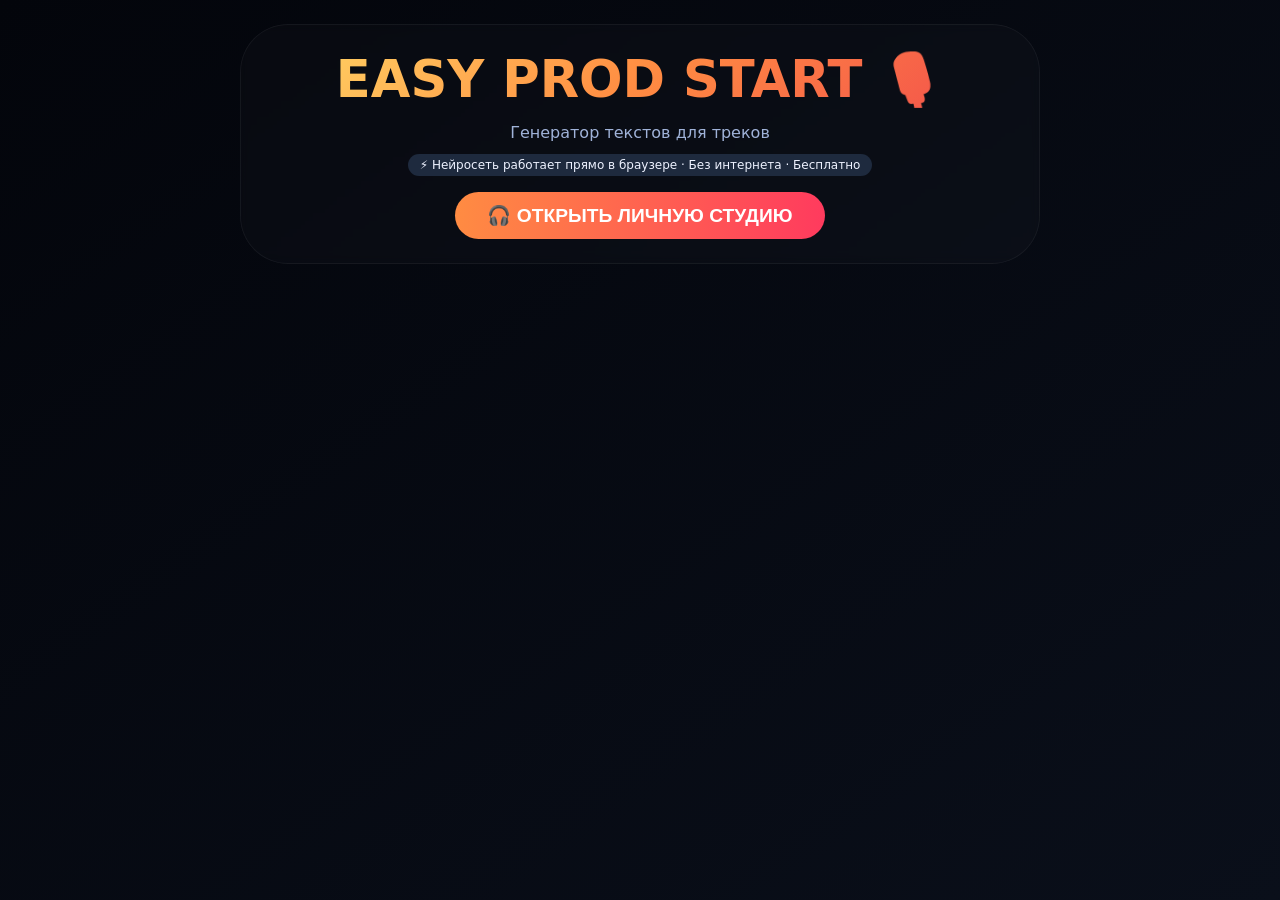
<file: index.html>
<!DOCTYPE html>
<html lang="ru">
<head>
    <meta charset="UTF-8">
    <meta name="viewport" content="width=device-width, initial-scale=1.0">
    <title>EASY PROD START — генератор текстов для треков</title>
    <link rel="stylesheet" href="css/style.css">
    <script type="importmap">
        {
            "imports": {
                "@mlc-ai/web-llm": "https://esm.run/@mlc-ai/web-llm"
            }
        }
    </script>
</head>
<body>
    <div class="container">
        <!-- Шапка -->
        <div class="hero">
            <div class="logo">EASY PROD START <span>🎙️</span></div>
            <div class="tagline">Генератор текстов для треков</div>
            <div class="badge">⚡ Нейросеть работает прямо в браузере · Без интернета · Бесплатно</div>
            <button class="open-studio-btn" id="openStudioBtn">🎧 ОТКРЫТЬ ЛИЧНУЮ СТУДИЮ</button>
        </div>

        <!-- Студия (скрыта в начале) -->
        <div id="studioPanel" class="studio hidden">
            <h3>🎛️ Генерация текста</h3>
            
            <!-- Статус загрузки модели -->
            <div id="modelStatus" class="model-status">
                ⏳ Загрузка нейросети... Подожди немного
            </div>
            
            <!-- Настройки -->
            <div class="settings-grid">
                <div class="setting-row">
                    <span class="setting-label">🗣️ Язык текста</span>
                    <select id="lang">
                        <option value="russian">Русский</option>
                        <option value="english">English</option>
                    </select>
                </div>
                
                <div class="setting-row">
                    <span class="setting-label">🥁 БПМ бита</span>
                    <input type="number" id="bpm" value="90" step="5" min="60" max="180">
                </div>
                
                <div class="setting-row">
                    <span class="setting-label">🎯 Ударения (подстазки)</span>
                    <label><input type="checkbox" id="stressMarks"> 🔺 Помечать ударения КАПСом</label>
                </div>
                
                <div class="setting-row">
                    <span class="setting-label">📝 Тема текста</span>
                    <textarea id="topic" rows="2" placeholder="О чём трек? Пример: уличная философия, успех, любовь..."></textarea>
                </div>
                
                <div class="setting-row">
                    <span class="setting-label">🎼 Структура</span>
                    <div style="display:flex; gap:1rem;">
                        <label>Куплетов <input type="number" id="verses" min="0" max="4" value="2" style="width:60px;"></label>
                        <label>Припевов <input type="number" id="choruses" min="0" max="4" value="1" style="width:60px;"></label>
                    </div>
                </div>
                
                <div class="setting-row">
                    <span class="setting-label">✨ Стиль</span>
                    <select id="vibe">
                        <option value="street">Уличный / агрессивный</option>
                        <option value="emotional">Эмоциональный / мелодичный</option>
                        <option value="abstract">Абстрактный / образный</option>
                    </select>
                </div>
            </div>
            
            <button class="primary" id="generateBtn">🚀 Сгенерировать текст</button>
            
            <div id="resultBox" class="result-area" style="display:none;"></div>
            <div class="action-buttons" id="copyBtnArea" style="display:none;">
                <button id="copyBtn">📋 Копировать текст</button>
            </div>
        </div>
    </div>
    
    <script type="module" src="js/app.js"></script>
</body>
</html>
</file>
<file: css/style.css>
* {
    margin: 0;
    padding: 0;
    box-sizing: border-box;
}

body {
    background: linear-gradient(145deg, #03050b 0%, #0a0f1a 100%);
    font-family: system-ui, -apple-system, 'Segoe UI', Roboto, sans-serif;
    color: #eef2ff;
    padding: 1.5rem;
    min-height: 100vh;
}

.container {
    max-width: 800px;
    margin: 0 auto;
}

.hero {
    text-align: center;
    margin-bottom: 2rem;
    padding: 1.5rem 1rem;
    background: rgba(255,255,255,0.02);
    border-radius: 3rem;
    backdrop-filter: blur(4px);
    border: 1px solid rgba(255,255,255,0.05);
}

.logo {
    font-size: 3.2rem;
    font-weight: 800;
    background: linear-gradient(135deg, #FFD966, #FF8C42, #F24C4C);
    -webkit-background-clip: text;
    background-clip: text;
    color: transparent;
}

.tagline {
    margin-top: 0.8rem;
    color: #a0b3d9;
}

.badge {
    display: inline-block;
    background: #1e2a3e;
    padding: 4px 12px;
    border-radius: 40px;
    font-size: 0.75rem;
    margin-top: 12px;
}

.open-studio-btn {
    background: linear-gradient(95deg, #FF8C42, #FF3A5E);
    border: none;
    color: white;
    font-weight: bold;
    font-size: 1.2rem;
    padding: 12px 32px;
    border-radius: 60px;
    cursor: pointer;
    margin-top: 1rem;
    transition: all 0.2s;
}

.open-studio-btn:hover {
    transform: scale(1.02);
}

.studio {
    background: rgba(12, 18, 28, 0.8);
    backdrop-filter: blur(12px);
    border-radius: 2rem;
    padding: 1.5rem;
    border: 1px solid rgba(255,255,255,0.1);
    margin-top: 1rem;
}

.hidden {
    display: none;
}

.model-status {
    background: #1a2a3a;
    border-radius: 40px;
    padding: 8px 16px;
    text-align: center;
    font-size: 0.85rem;
    margin-bottom: 1rem;
}

.settings-grid {
    display: flex;
    flex-direction: column;
    gap: 1rem;
    margin-bottom: 1.5rem;
}

.setting-row {
    display: flex;
    flex-wrap: wrap;
    align-items: center;
    justify-content: space-between;
    gap: 0.75rem;
    background: #0f1420;
    padding: 0.7rem 1rem;
    border-radius: 1.2rem;
}

.setting-label {
    font-weight: 600;
    min-width: 130px;
    font-size: 0.9rem;
}

select, input, textarea {
    background: #1e2538;
    border: 1px solid #2d3648;
    color: white;
    padding: 8px 12px;
    border-radius: 28px;
    font-size: 0.85rem;
    flex: 1;
}

textarea {
    border-radius: 18px;
    resize: vertical;
}

button.primary {
    background: #FF8C42;
    width: 100%;
    padding: 12px;
    border: none;
    border-radius: 40px;
    color: white;
    font-weight: bold;
    font-size: 1rem;
    cursor: pointer;
}

.result-area {
    background: #080c14;
    border-radius: 1.5rem;
    padding: 1.2rem;
    margin-top: 1rem;
    white-space: pre-wrap;
    font-family: monospace;
    font-size: 0.9rem;
    line-height: 1.5;
    border-left: 4px solid #FF8C42;
}

.action-buttons {
    display: flex;
    justify-content: flex-end;
    margin-top: 1rem;
}

.action-buttons button {
    background: #2a3a5a;
    border: none;
    padding: 8px 16px;
    border-radius: 40px;
    color: white;
    cursor: pointer;
}

@media (max-width: 600px) {
    body {
        padding: 1rem;
    }
    .setting-row {
        flex-direction: column;
        align-items: stretch;
    }
    .setting-label {
        min-width: auto;
    }
}
</file>
